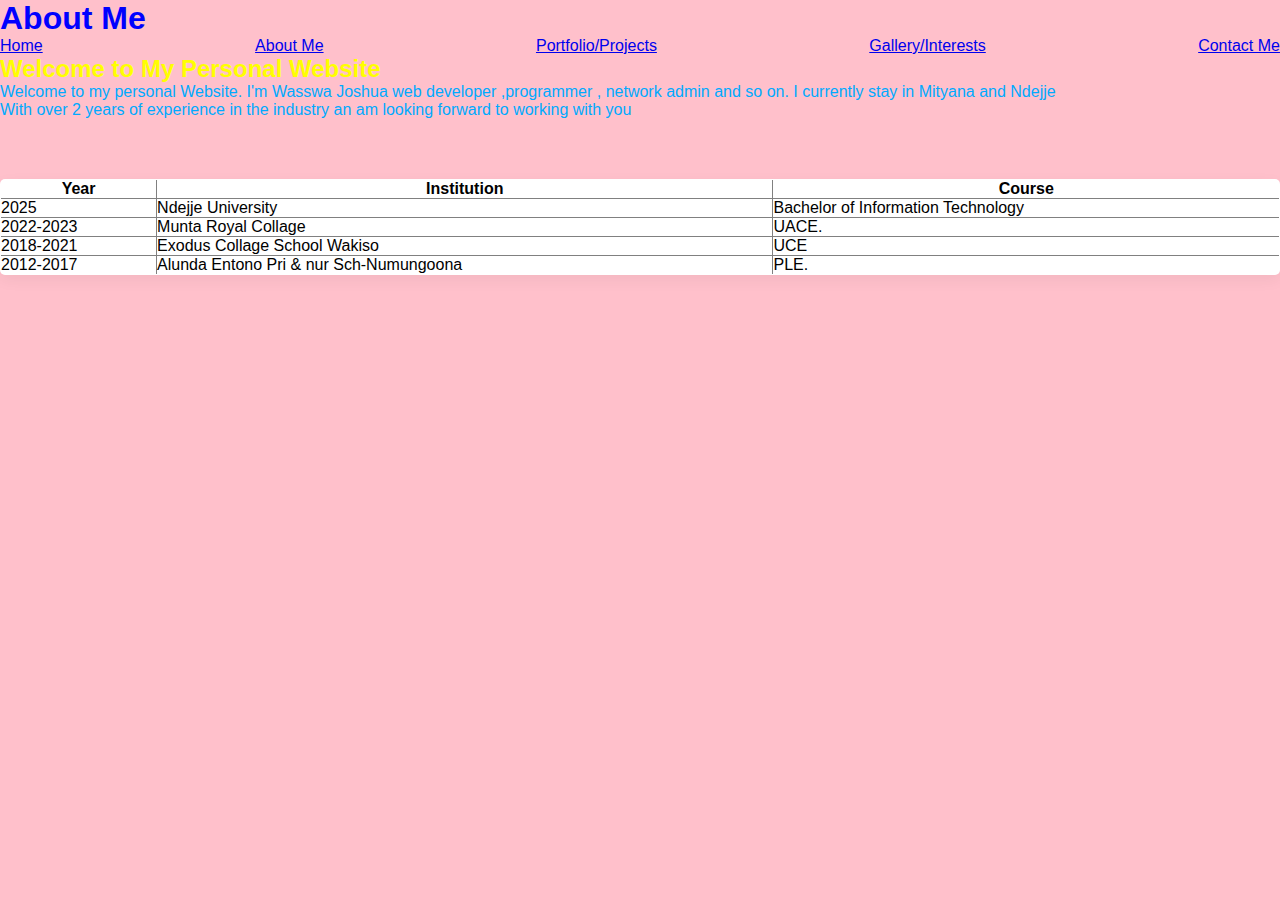
<file: about.html>
<!DOCTYPE html>
<html>
<head>
  <title>About Me - Personal Profile</title>
</head>
<body>
<link rel="stylesheet"href="style.css">
  <h1>About Me</h1>
  <nav>
    <a href="index.html">Home</a> 
    <a href="about.html">About Me</a> 
    <a href="portfolio.html">Portfolio/Projects</a> 
    <a href="gallery.html">Gallery/Interests</a> 
    <a href="contact.html">Contact Me</a>
  </nav>
  <h2>Welcome to My Personal Website</h2>
  <p>Welcome to my personal Website. I'm Wasswa Joshua web developer ,programmer , network admin and so on. I currently stay in Mityana and Ndejje </p>
  <p>With over 2 years of experience in the industry an am looking forward to working with you </p>
  <table border="1">
    <tr>
      <th>Year</th>
      <th>Institution</th>
      <th>Course</th>
    </tr>
    <tr>
      <td>2025</td>
      <td>Ndejje University</td>
      <td>Bachelor of Information Technology</td>
    </tr>
    <tr>
      <td>2022-2023</td>
      <td>Munta Royal Collage</td>
      <td>UACE.</td>
    </tr>
	 <tr>
      <td>2018-2021</td>
      <td>Exodus Collage School Wakiso</td>
      <td>UCE</td>
    </tr>
	 <tr>
      <td>2012-2017</td>
      <td>Alunda Entono Pri & nur Sch-Numungoona</td>
      <td>PLE.</td>
    </tr>
  </table>
</body>
</html>
</file>
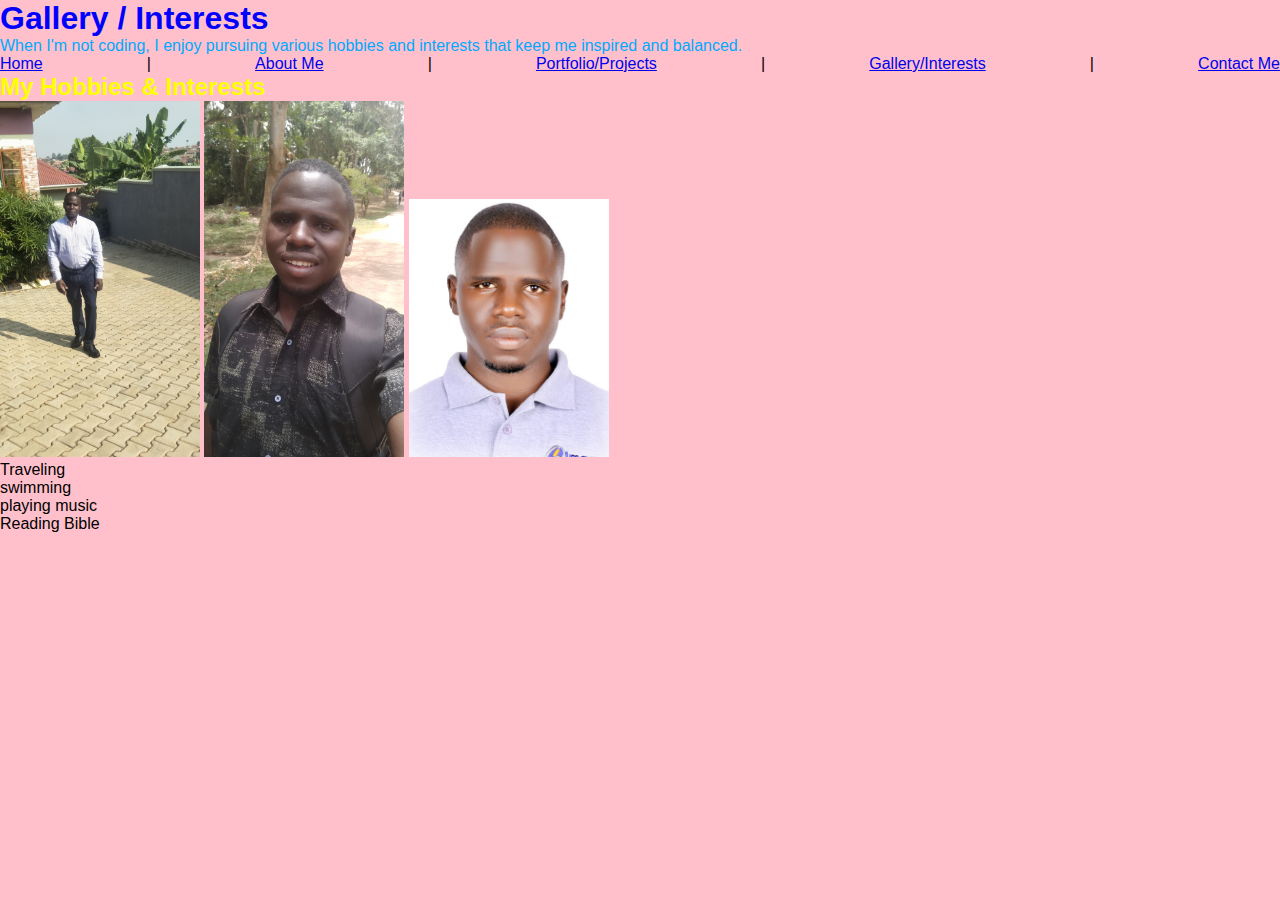
<file: gallery.html>
<!DOCTYPE html>
<html>
<head>
  <title>Gallery/Interests - Personal Profile</title>
  <link rel="stylesheet"href="style.css">
</head>
<body>

  <h1>Gallery / Interests</h1>
  <p>When I'm not coding, I enjoy pursuing various hobbies and interests that keep me inspired and balanced.</p>
  <nav>
    <a href="index.html">Home</a> |
    <a href="about.html">About Me</a> |
    <a href="portfolio.html">Portfolio/Projects</a> |
    <a href="gallery.html">Gallery/Interests</a> |
    <a href="contact.html">Contact Me</a>
  </nav>
  <h2>My Hobbies & Interests</h2>
  <img src="josh5.jpg" alt="work" width="200">
  <img src="josh.jpg" alt="care" width="200">
<img src="josh0.jpg" alt="repairing" width="200">
<ol>
<li>Traveling</li>
<li>swimming</li>
<li>playing music</li>
<li>Reading Bible</li>
</ol>
</body>
</html>
</file>
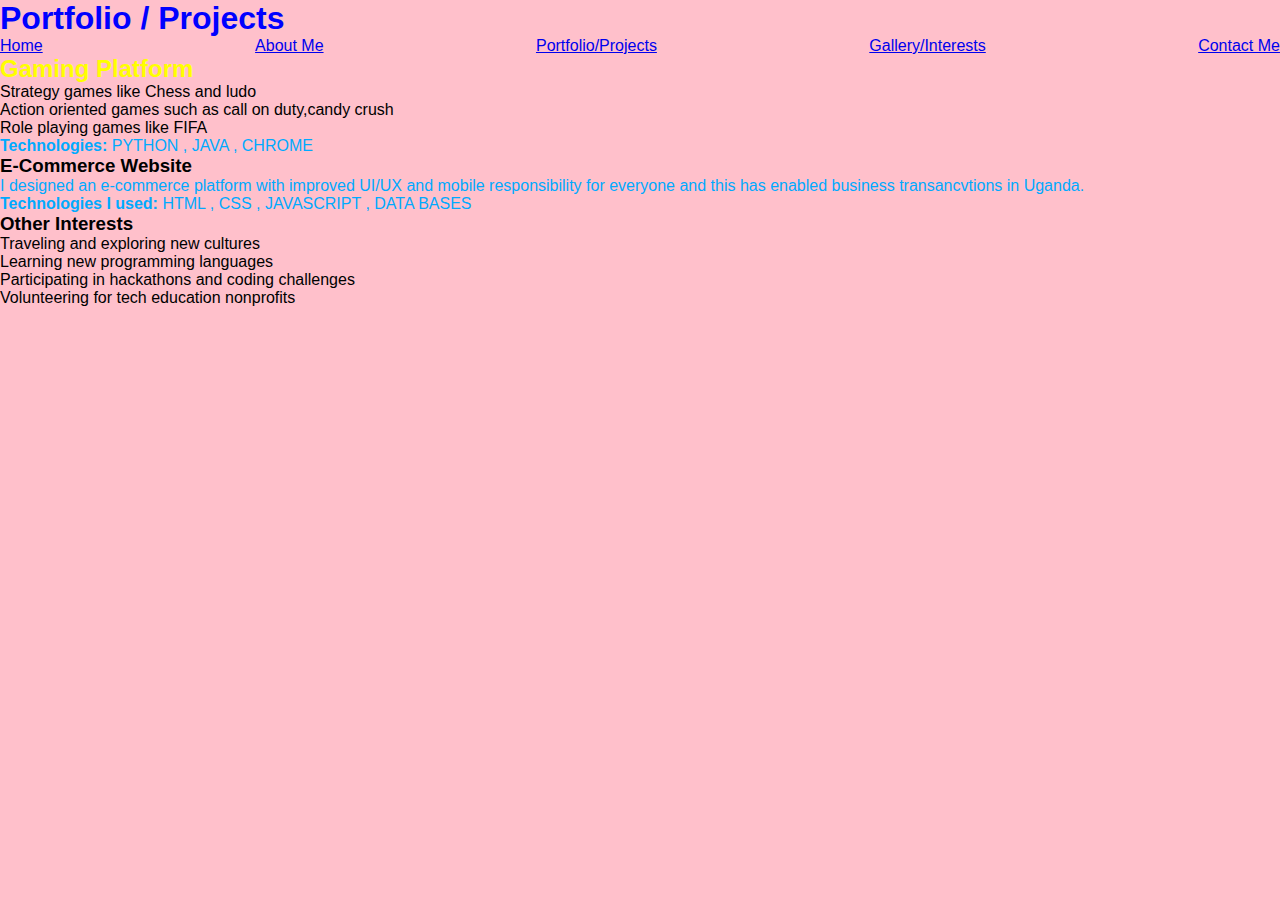
<file: portfolio.html>
<!DOCTYPE html>
<html>
<head>
  <title>Portfolio/Projects - Personal Profile</title>
  <link rel="stylesheet"href="style.css">
</head>
<body>
  <h1>Portfolio / Projects</h1>
  <nav>
    <a href="index.html">Home</a> 
    <a href="about.html">About Me</a> 
    <a href="portfolio.html">Portfolio/Projects</a> 
    <a href="gallery.html">Gallery/Interests</a> 
    <a href="contact.html">Contact Me</a>
  </nav>
  <h2>Gaming Platform</h2> 
  <ol>
<li>Strategy games like Chess and ludo</li>
<li>Action oriented games such as call on duty,candy crush</li>
<li>Role playing games like FIFA</li>
</ol>
<p><strong>Technologies:</strong> PYTHON , JAVA , CHROME</p>
<h3>E-Commerce Website</h3>
<p>I designed an e-commerce platform with improved UI/UX and mobile responsibility for everyone and this has enabled business transancvtions in Uganda.</p>
<p><strong>Technologies I used:</strong> HTML , CSS , JAVASCRIPT , DATA BASES</p>
<h3>Other Interests</h3>
<ul>
<li>Traveling and exploring new cultures</li>
<li>Learning new programming languages</li>
<li>Participating in hackathons and coding challenges</li>
<li>Volunteering for tech education nonprofits</li>
</ul>
  
</body>
</html>
</file>
<file: style.css>
<style> 
 p { color: green; } 
 h1{color: yellow;}
 #p {
 color:blue;
 font-style: italic;
 font-weight: bold;
 }
 h2{color: yellow;}
  font-style: underline;
  font-style: italic;
 font-weight: bold;
 
 .Joshua{
 color: pink;
 font-weight: bold;
 }
 body{
background-color: pink;
}
 h1 { color: #0000FF; } /* Blue */
 p {color: #FF5733; } /* Orange shade */
p { color: hsl(200, 100%, 50%); }  /* Bright blue */
 div { border: 2px solid blue;}
 div { background: linear-gradient(to right, red, yellow);}

 * {
            margin: 0;
            padding: 0;
            box-sizing: border-box;
            font-family: 'Segoe UI', Tahoma, Geneva, Verdana, sans-serif;
        }

 .container {
            max-width: 1200px;
            margin: 0 auto;
            padding: 0 20px;
        }
		
nav {
            display: flex;
            justify-content: space-between;
            align-items: center;
        }
        		
	 .active {
            display: block;
            animation: fadeIn 0.5s ease;
        }
.btn:hover {
            opacity: 0.9;
            transform: translateY(-2px);
            box-shadow: 0 5px 15px rgba(0, 0, 0, 0.2);
        }

table {
            width: 100%;
            border-collapse: collapse;
            margin: 60px 0;
            background: white;
            border-radius: 5px;
            overflow: hidden;
            box-shadow: 0 5px 15px rgba(0, 0, 0, 0.05);
        }

	 .projects {
            display: grid;
            grid-template-columns: repeat(auto-fill, minmax(300px, 1fr));
            gap: 30px;
            margin-top: 30px;
        }	
		
 .gallery {
            display: grid;
            grid-template-columns: repeat(auto-fill, minmax(250px, 1fr));
            gap: 20px;
            margin-top: 30px;
        }		
		
	.gallery-item {
            border-radius: 10px;
            overflow: hidden;
            height: 200px;
            position: relative;
            background: linear-gradient(45deg, #4CAF50, #2c3e50);
            display: flex;
            align-items: center;
            justify-content: center;
            color: white;
            font-weight: bold;
        }	
		
		
		
		
		
</style>
</file>
